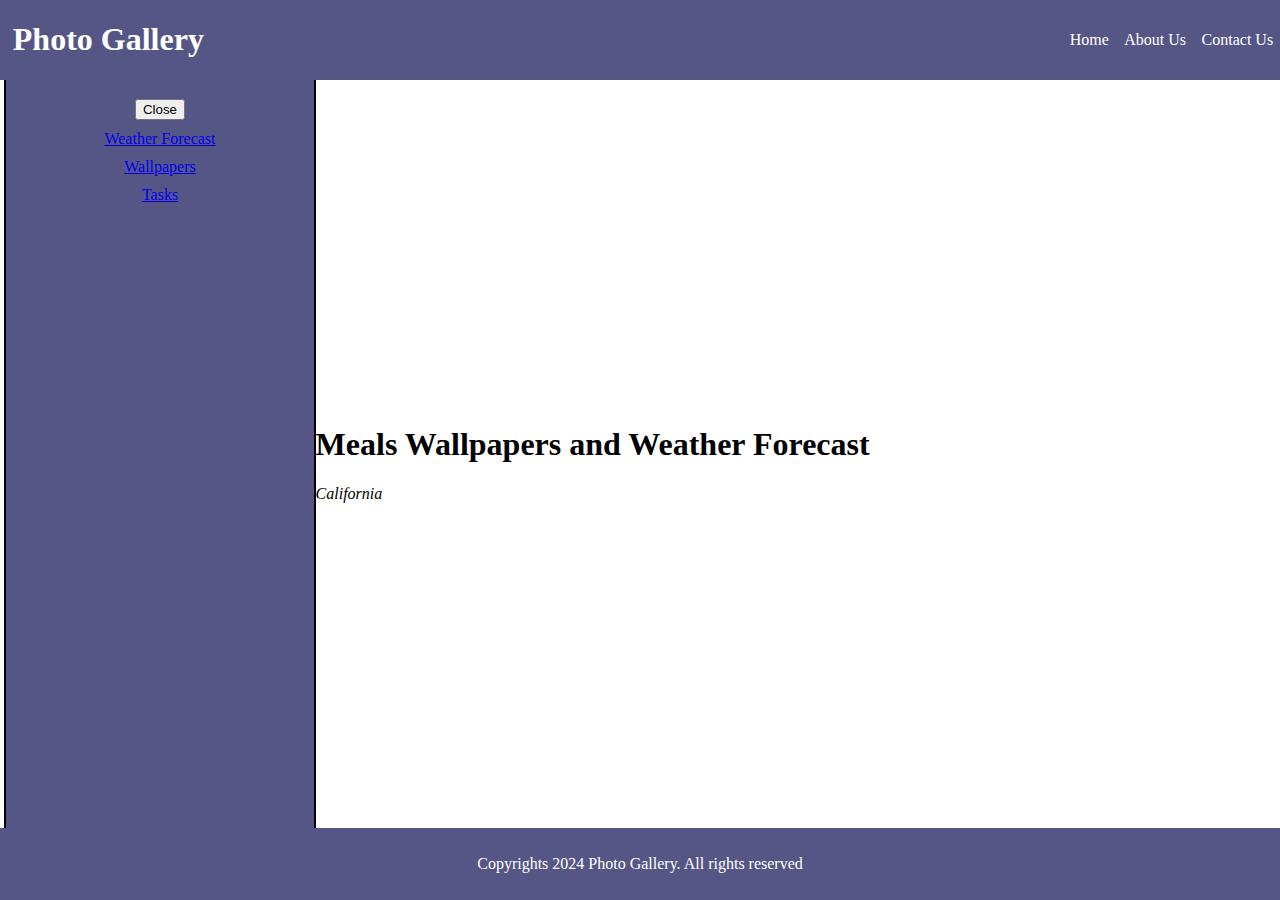
<file: index.html>
<html>
<link rel="stylesheet" href="./styles.css">

<body>
    <header>
        <div class="logo">
            <h1>Photo Gallery</h1>
        </div>
        <nav>
            <ul>



                <li>Home</li>
                <li>About Us</li>
                <li> <a href="#contact">Contact Us</a></li>


            </ul>
        </nav>


    </header>

    <main>


    <div id="sidebar" class="sidebar">
        <button onclick=closeSidebar()>Close</button>
   
            <a href="weather.html">Weather Forecast</a>
            <a href="wallpapers.html">Wallpapers</a>
            <a href="tasks/tasks.html">Tasks</a>
   
    </div>

    <div class="content">
        <h1>
          Meals Wallpapers and Weather Forecast
        </h1>
        <div class="intro">

        
        <div id="contact">
            <address>
                California
            </address>
        </div>
    </div>

       

    </main>

    <footer>

        Copyrights 2024 Photo Gallery. All rights reserved

    </footer>

    <script>
        function closeSidebar(){
            var sidebar = document.getElementById("sidebar");
            if(sidebar.style.left==""){
                sidebar.style.display="none";
            }else{
                sidebar.style.display="flex";
            }
        }
    </script>
</body>

</html>
</file>
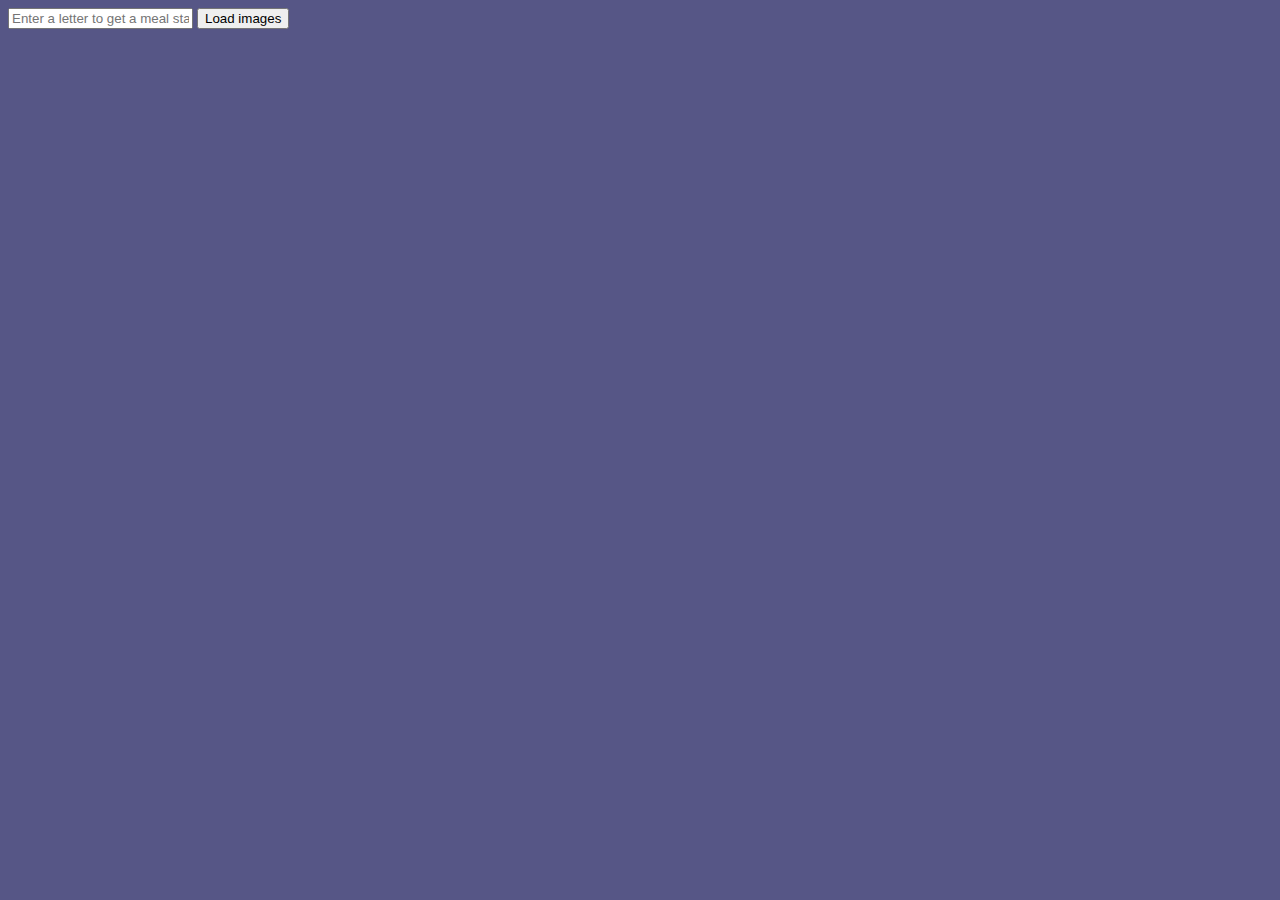
<file: wallpapers.html>
<html>
<link rel="stylesheet" href="./wallpapers.css">

<head></head>

<body>
    <input id="mealInput" type="text" placeholder="Enter a letter to get a meal starting from that letter">
    <button onclick="getWallPapers()">Load images</button>
    <div class="wallpapers" id="wallpapers">
        <div class="modal" id="modal">
            <span class="close" onclick="closeModal()">x</span>
            <img class="modal-content" id="modalImage">
            <span class="prev" onclick="prevImage();">
                << /span>
                    <span class="next" onclick="nextImage();">></span>
        </div>

    </div>
</body>
<script>
    var curMealId;
    var meals = [];

    getWallPapers();
    function getWallPapers() {

        var cityInput=document.getElementById('mealInput');
        if(cityInput && cityInput!=""){
            cityInput=cityInput.value;
            
        } if (cityInput==""){
            cityInput="b"
        }

        fetch(`https://www.themealdb.com/api/json/v1/1/search.php?f=${cityInput}`)
            .then(response => response.json())
            .then(data => {

                if (data && data.meals) {


                    const mealDiv = document.getElementById('wallpapers');
                    mealDiv.innerHTML="";


                    data.meals.forEach((photo, index) => {
                        const imgElement = document.createElement('img');
                        imgElement.src = photo.strMealThumb; 

                        const imgName = document.createElement("p")
                        imgName.innerHTML=photo.strMeal;


                        const div = document.createElement('div');
                        div.classList.add('grid-item');
                        div.appendChild(imgElement);
                        div.appendChild(imgName)
                        imgElement.onclick = function (event) {
                            if (document.getElementById("modal").style.display != "none") {
                                closeModal()
                            } else {
                                curMealId = index;
                                openModal(photo.strMealThumb);
                            }

                        }

                        mealDiv.appendChild(div);
                    });
                }
            })
            .catch(error => {
                console.error('Error fetching the meal:', error);
            });
    }

    function openModal(img) {
        var modal = document.getElementById("modal");
        var imageSrc = document.getElementById("modalImage");
        modal.style.display = "block";
        imageSrc.src = img;


    }

    function closeModal() {
        var modal = document.getElementById("modal");
        modal.style.display = "none";
    }

    function nextImage() {
        curMealId++;
        var imageSrc = document.getElementById("modalImage");
        imageSrc.src = meals[curMealId]["strMealThumb"]
    }

    function prevImage() {
        curMealId--;
        var imageSrc = document.getElementById("modalImage");
        imageSrc.src = meals[curMealId]["strMealThumb"]
    }

    function handleImageClick(event) {
        event.stopPropagation();
    }
</script>

</html>
</file>
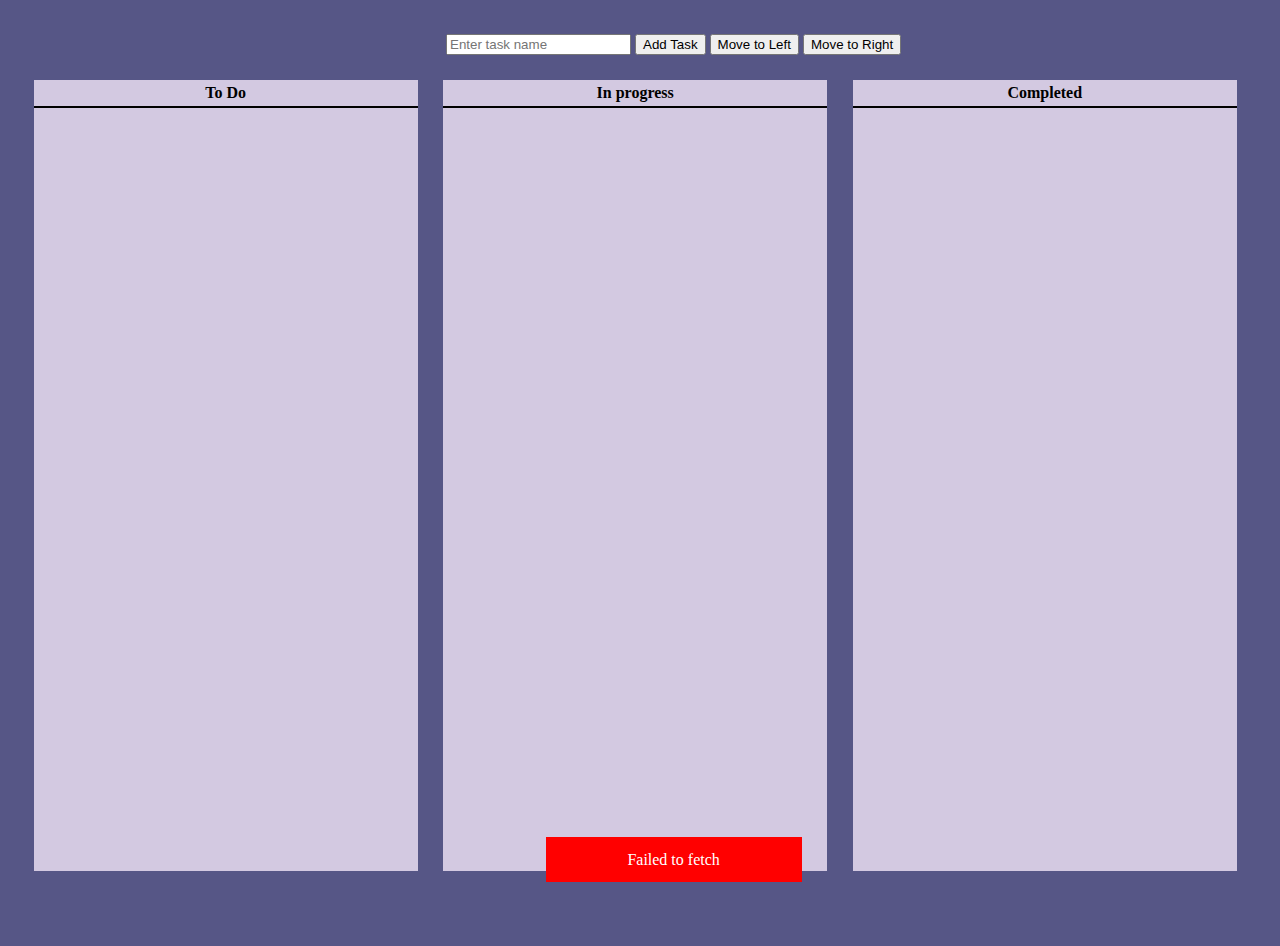
<file: tasks/tasks.html>
<html>
<link rel="stylesheet" href="tasks.css">

<head></head>

<body>


    <div class="dashboard">
        <div class="">
            <input class="input-text" type="text" placeholder="Enter task name">
            <button onclick="addTask()">Add Task</button>

            <button onClick="moveToLeft()">Move to Left</button>
            <button onClick="moveToRight()">Move to Right</button>
        </div>
        <div class="tasks">
            <div class="column">
                <div class="header">To Do</div>
                <div class="todo-list">

                </div>

            </div>
            <div class="column">
                <div class="header">In progress</div>
                <div class="inprogress-list"></div>

            </div>
            <div class="column">
                <div class="header">Completed</div>
                <div class="completed-list"></div>
            </div>
        </div>

        <div class="toast">Hi</div>
    </div>
    <script src="tasks.js"></script>
</body>

</html>
</file>
<file: styles.css>
html,body{
    display: flex;
    flex-direction: column;
    margin: 0;
    padding: 0;
    height: 100%;
}

header{
    display: flex;
    background-color: rgb(86, 86, 134);
    color:white;
    align-items: center;
    padding-left: 1%;
    overflow-x: hidden;
}

nav{
    display: flex;
    margin-left: auto;  
}

nav ul{
    display: flex;
    justify-content: end;
}
nav ul li{
    list-style-type: none;
    margin: 0 4% 0 5%;
    white-space: nowrap;
}

nav ul li a{
    color: white;
    text-decoration: none;
}

nav ul li a:hover{
    color:black;
}



main{
    display: flex;
    width:100%;
    justify-content: center;
    align-items: center;
    overflow-y: auto;
    position: relative;
    flex: 1;
}

.content{
    display: flex;
    flex-direction: column;
    width: 75%;
}

.intro{
    display: flex;
    text-align: center;
}

footer{
    width: 100%;
    display: flex;
    height: 8%;
    bottom: 0;
    color:white;
    justify-content: center;
    align-items: center;
    background-color: rgb(86, 86, 134);
    z-index: 1000;
}

.sidebar{
    display: flex;
    width:20%;
    height:95%;
 
    left: 0;
    background-color: rgb(86, 86, 134) ;
    border:2px solid black;
    color:white;
    flex-direction: column;
    padding:2%;
    align-items: center;
    transition: left 2s;


    justify-self: start;
}


.sidebar a{
    margin-top: 10px;
    text-align: start;
}
</file>
<file: wallpapers.css>
html{
    background-color: rgb(86, 86, 134) ;
}

.wallpapers{
    display: grid;
    grid-template-columns: repeat(auto-fill,minmax(28%,6fr));
    gap:2rem;
padding: 2rem;

}

.grid-item{
    display: flex;
    justify-content: center;
    align-items: center;
    border: 2px solid black;
    border-radius: 2px;
}


.grid-item {
    width: 100%;
    position: relative; 
    aspect-ratio: 1/1;
    border-radius: 8px; 
}

.grid-item img {
    position: absolute; 
    width: 100%; 
    height: 100%; 
    object-fit:cover; 
    display: block; 
}

.modal {
    display: none;
    z-index: 1000;
    position: fixed;
    height: 50%;
    width: 50%;
    top: 50%;
    left: 50%;
    transform: translate(-50%, -50%);

    background-color: rgba(0, 0, 0, 0.8); 
    justify-content: center;
    align-items: center;
}

.modal img{
    display: flex;
    justify-self: center;
    align-self: center;
    position: relative; 
    width: 100%; 
    height:100%; 
    object-fit:cover; 
    border: 2px solid black;
  
}

.close {
    position: absolute;
    top: 20px;
    right: 30px;
    color: black;
    font-size: 40px;
    font-weight: bold;
    cursor: pointer;
    z-index: 1001
}

.prev{
    position: absolute;
    top: 40%;
    left: 30px;
    z-index: 1001;
    color: black;
    font-size: 40px;
  
}

.next{
    position: absolute;
    z-index: 1001;
    color: black;
    top:40%;
    right:30px;
    font-size: 40px;
}
</file>
<file: tasks/tasks.css>
html,body{
    background-color: rgb(86, 86, 134) ;
    width:100%;
    height: 100%;
    padding: 1%;
}

.dashboard{
    display: flex;
    width: auto;
    width: 100%;
    height: 100%;
    flex-direction: column;
    justify-content: center;
    align-items: center;
}
.column{
    background-color: rgb(211, 201, 225);
    width: 30%;
    margin-top: 2%;
    margin-right: 2%;
    justify-content: center;
    align-items: center;
    text-align: center;
    font-weight: bold;
    font-size: medium;
    height: 90%;
   
    }

.header{
        border: solid black;
        border-width: 0 0 2px 0;
        padding-bottom: 1%;
        padding-top: 1%;
}
.tasks{
    display: flex;
    width: 100%;
    height: 100%;
}

.todo-list,.inprogress-list,.completed-list{
    display: flex;
    flex-direction: column;
    align-items: center;
    height: 100%;
    width: 100%;

}

.task{
    display: flex;
    justify-content: center;
    align-items: center;
    background-color: rgb(86, 86, 134) ;
    width:90%;
    height:8%;
    margin: 2%;
    border:2px solid black;
    color:white;
    font-weight: 100;
    text-align: center;
}

.toast{
    width:20%;
    height: 5%;
    text-align: center;
    display: flex;
    visibility: hidden;
    justify-content: center;
    align-items: center;
    position: fixed;
    z-index: 1000;
    color: white;
    bottom: 2%;
    transition:1s;
}
</file>
